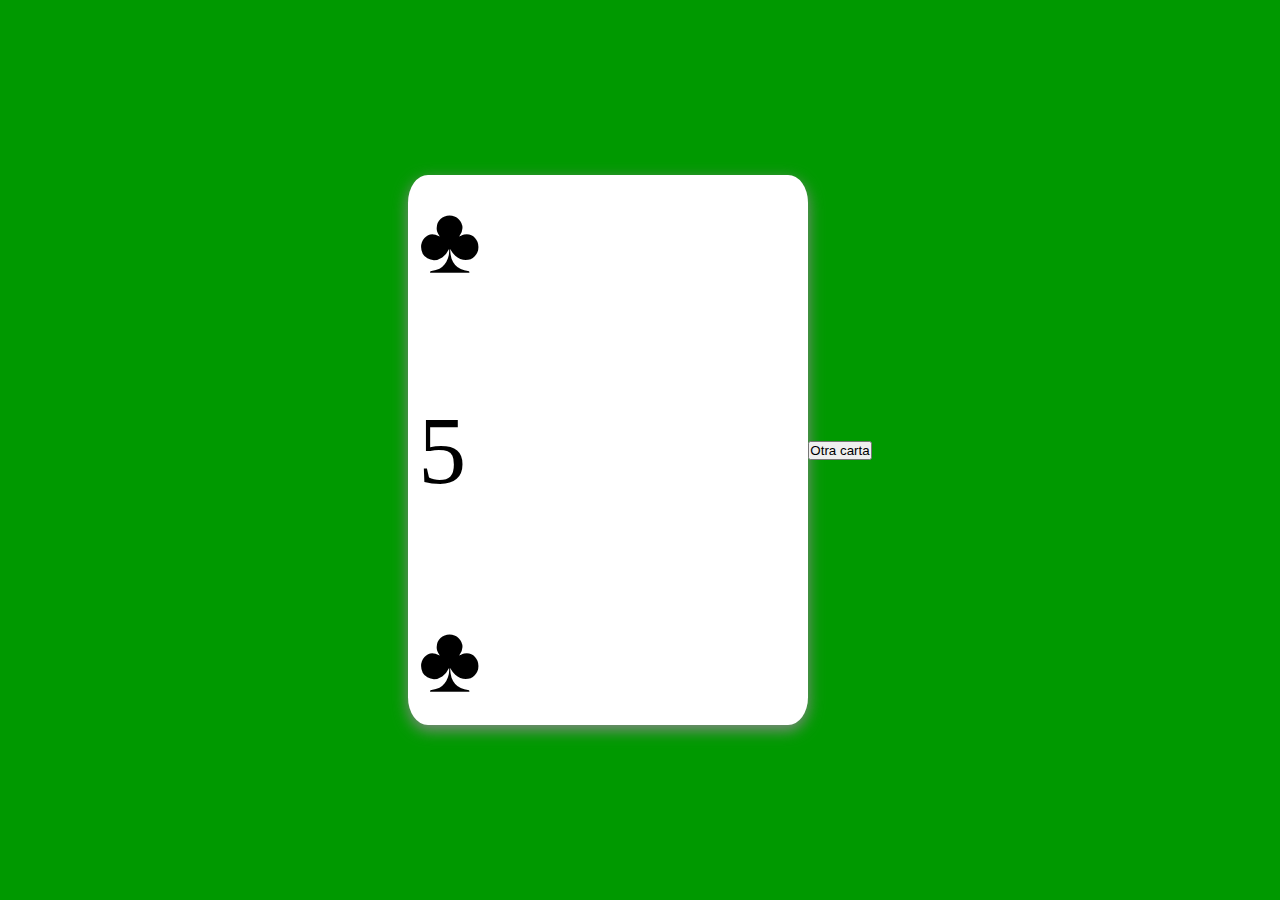
<file: index.html>
<!DOCTYPE html>
<html lang="en">
  <head>
    <meta charset="UTF-8" />
    <meta http-equiv="X-UA-Compatible" content="IE=edge" />
    <meta name="viewport" content="width=device-width, initial-scale=1.0" />
    <link
      href="https://cdn.jsdelivr.net/npm/bootstrap@5.1.3/dist/css/bootstrap.min.css"
      rel="stylesheet"
      integrity="sha384-1BmE4kWBq78iYhFldvKuhfTAU6auU8tT94WrHftjDbrCEXSU1oBoqyl2QvZ6jIW3"
      crossorigin="anonymous"
    />
    <link rel="stylesheet" href="randomCard/css/randomCard.css" />
    <title>Sort</title>
  </head>
  <body>
    <main class="main">
      <div id="card"></div>
      <button class="btn btn-primary ms-2" onclick="addRandom()">
        Otra carta
      </button>
    </main>

    <!-- <script src="ej1-2/ej1.js"></script> -->
    <!-- <script src="ej1-2/ej2.js"></script> -->
    <script src="randomCard/js/randomCard.js"></script>
  </body>
</html>
</file>
<file: randomCard/css/randomCard.css>
* {
  margin: 0;
  padding: 0;
  box-sizing: border-box;
}
body {
  background-color: #009900;
}
.main {
  height: 100vh;
  display: flex;
  justify-content: center;
  align-items: center;
}
.card {
  display: flex;
  flex-direction: column;
  justify-content: space-between;
  height: 550px;
  background-color: #fff;
  font-size: 6rem;
  padding: 10px;
  width: 400px;
  border-radius: 5%;
  color: #000;
  box-shadow: 0 5px 15px #888;
}

.logo-top {
  display: flex;
  justify-content: flex-start;
  align-items: flex-start;
}
.logo-bottom {
  display: flex;
  justify-content: flex-end;
}
.card.hearts,
.card.diamonds {
  color: red;
}
.card p {
  color: #000;
}
</file>
